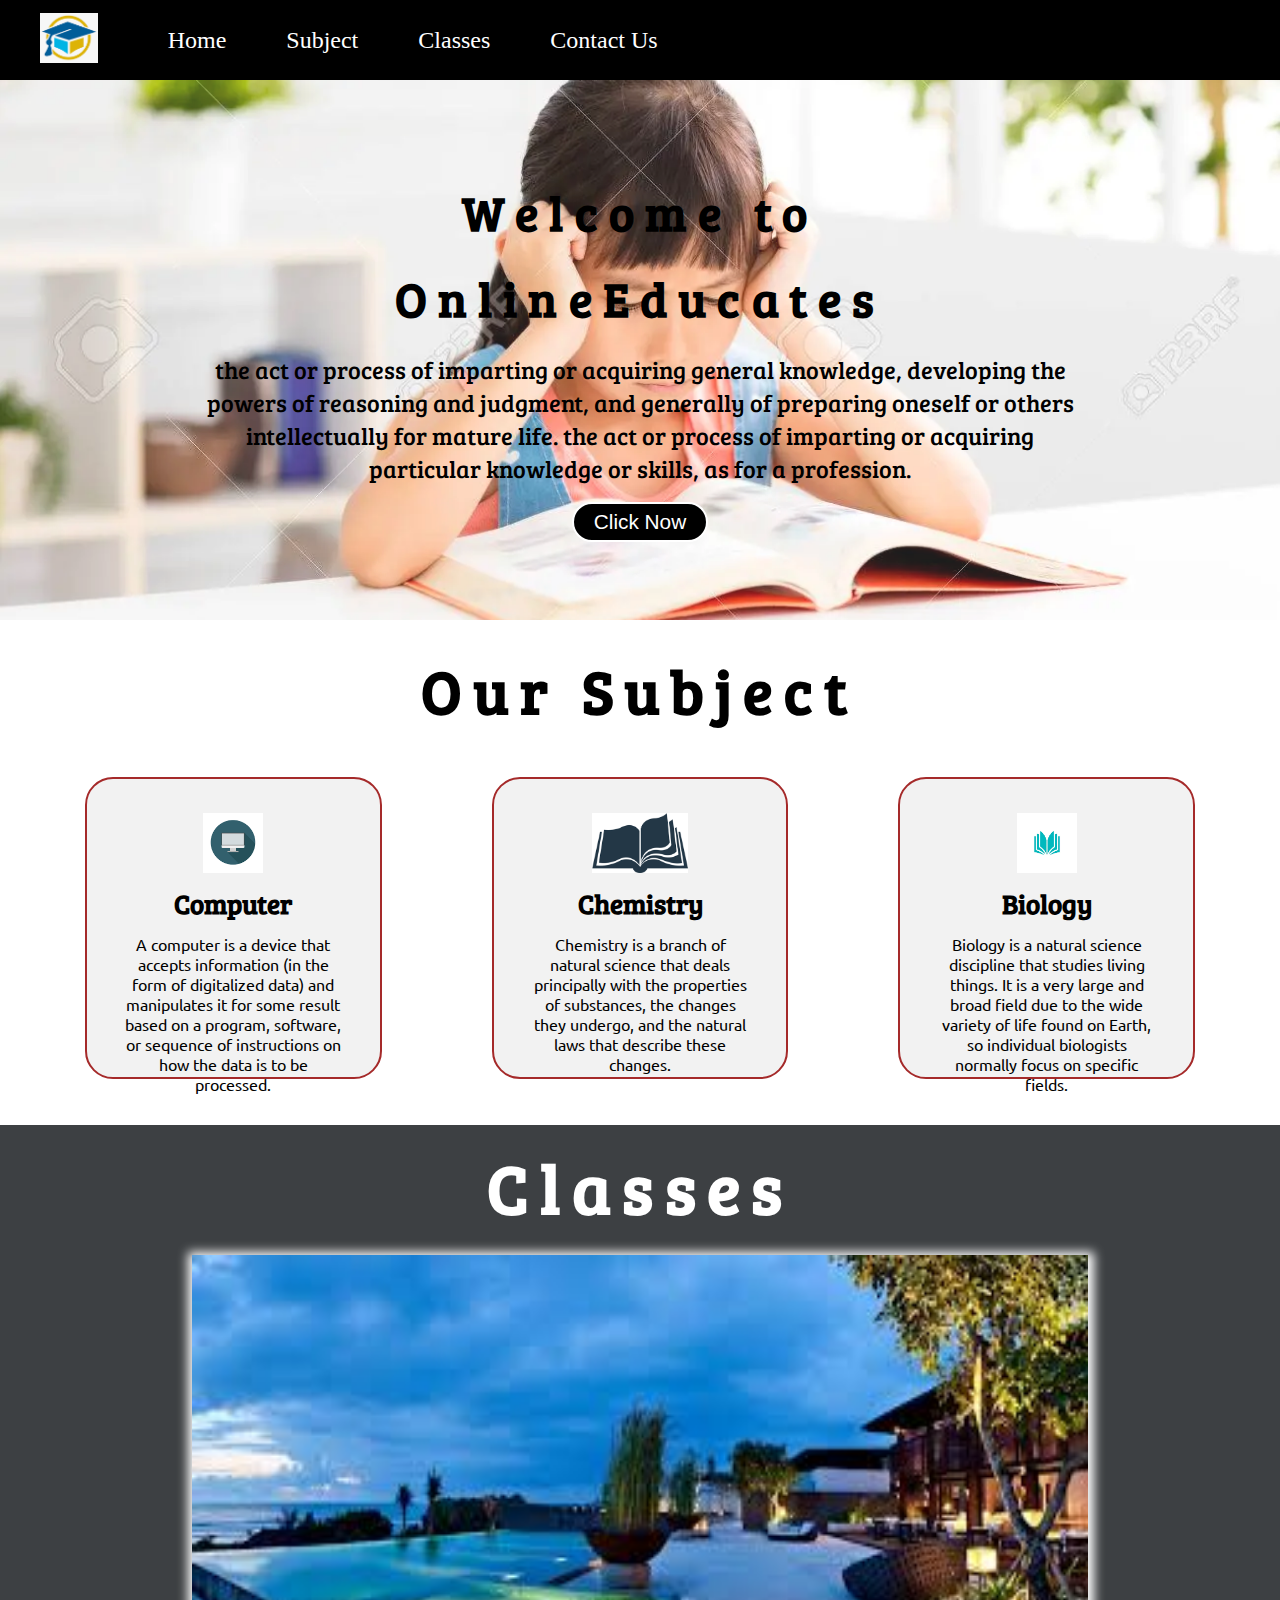
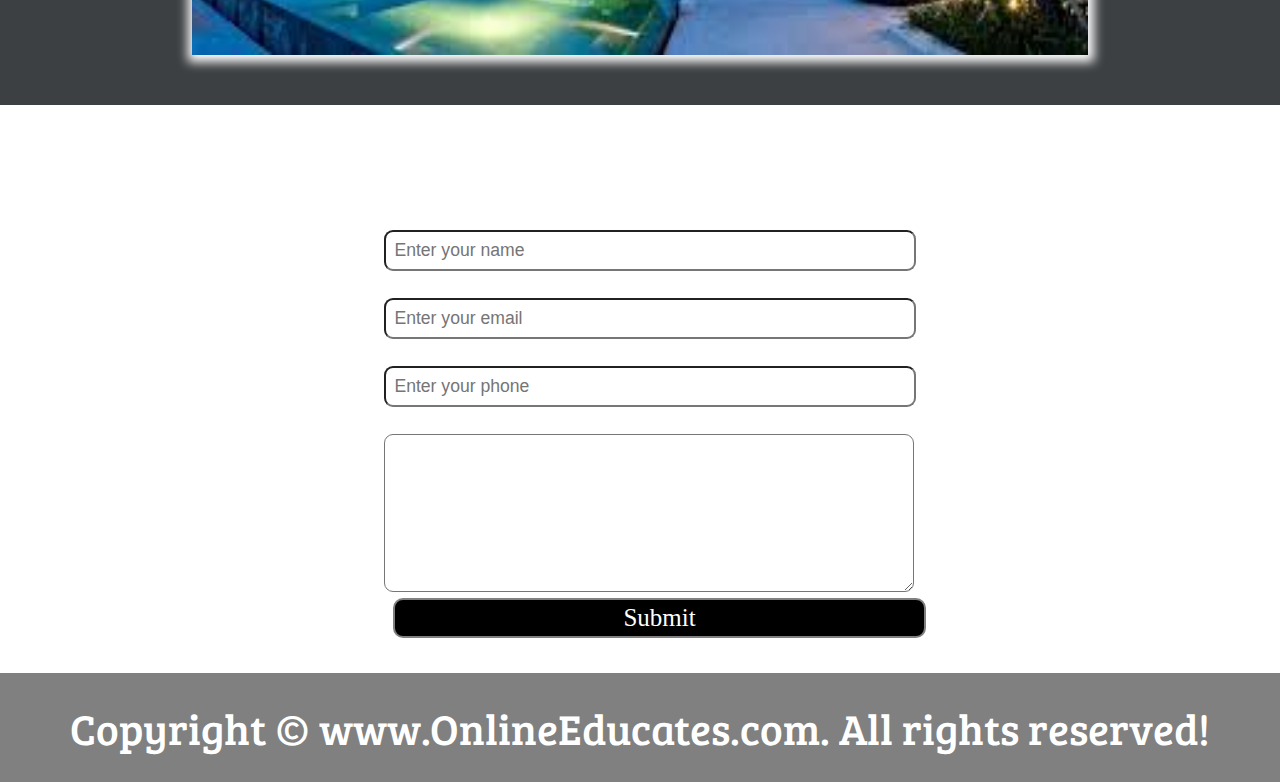
<file: index.html>
<!DOCTYPE html>
<html lang="en">

<head>
    <meta charset="UTF-8">
    <meta http-equiv="X-UA-Compatible" content="IE=edge">
    <meta name="viewport" content="width=device-width, initial-scale=1.0">
    <title>Best Online Education Service in Pakistan | OnlineEducates.com</title>
    <link rel="stylesheet" href="index.css">
    <!-- <link rel="stylesheet" href="index.js"> -->
    <link rel="stylesheet" media="screen and (max-width: 1170px)" href="phone.css">
    <link href="https://fonts.googleapis.com/css?family=Baloo+Bhai|Bree+Serif&display=swap" rel="stylesheet">
    <link href="https://fonts.googleapis.com/css2?family=Ubuntu:wght@300&display=swap" rel="stylesheet" />
</head>


<body>
    <nav id="navbar">
        <div id="download">
            <img src="./images/download.png" alt="OnlineEducates.com">
        </div>
        <ul>
            <li class="item"><a href="#Home">Home</a></li>
            <li class="item"><a href="#subject-container">Subject</a></li>
            <li class="item"><a href="#rana">Classes</a></li>
            <li class="item"><a href="#contact">Contact Us</a></li>
        </ul>
    </nav>

    <section id="home">
        <h1 class="h-primary">Welcome to OnlineEducates</h1>
        <p> the act or process of imparting or acquiring general knowledge, developing the powers of reasoning and
            judgment, and generally of preparing oneself or others intellectually for mature life. the act or process of
            imparting or acquiring particular knowledge or skills, as for a profession.</p>
        <button class="btn">Click Now</button>
    </section>

    <section id="subject-container">
        <center>
            <h1 class="secondary">Our Subject</h1>
        </center>
        <div id="services">
            <div class="box">
                <img src="./images/log1.png" alt="OnlineEducates.com">
                <center>
                    <h3 class="h-secondary">Computer</h3>
                </center>
                <p class="var">A computer is a device that accepts information (in the form of digitalized data) and
                    manipulates it for some result based on a program, software, or sequence of instructions on how the
                    data is to be processed.</p>
            </div>
            <div class="box">
                <img src="./images/log2.png" alt="OnlineEducates.com">
                <center>
                    <h3 class="h-secondary">Chemistry</h3>
                </center>
                <p class="var">Chemistry is a branch of natural science that deals principally with the properties of
                    substances, the changes they undergo, and the natural laws that describe these changes.</p>
            </div>
            <div class="box">
                <img src="./images/log3.png" alt="OnlineEducates.com">
                <center>
                    <h3 class="h-secondary">Biology</h3>
                </center>
                <p class="var">Biology is a natural science discipline that studies living things. It is a very large
                    and broad field due to the wide variety of life found on Earth, so individual biologists normally
                    focus on specific fields.</p>
            </div>
        </div>
    </section>

    <section id="rana">
        <H1>Classes</H1>
    <div class="maindiv">

    </div>
    </section>


    <section id="contact">
        <center>
            <h1 class="primary">Contact Us</h1>
        </center>
        <br>
        <div id="contact-box">
            <form action="noaction.php">
                <div class="form-group">
                    <label for="name">Name: </label>
                    <input type="text" name="name" id="name" placeholder="Enter your name">
                </div>
                <div class="form-group">
                    <label for="email">Email: </label>
                    <input type="email" name="name" id="email" placeholder="Enter your email">
                </div>
                <div class="form-group">
                    <label for="phone">Phone Number: </label>
                    <input type="phone" name="name" id="phone" placeholder="Enter your phone">
                </div>
                <div class="form-group">
                    <label for="Comment">Comment: </label>
                    <textarea name="Comment" id="Comment" cols="25" rows="7"></textarea>
                    <button id="btn">Submit</button>
                </div>
            </form>
        </div>
    </section>

    <footer>
        <div class="center">
            Copyright &copy; www.OnlineEducates.com. All rights reserved!
        </div>
    </footer>
</body>

</html>
</file>
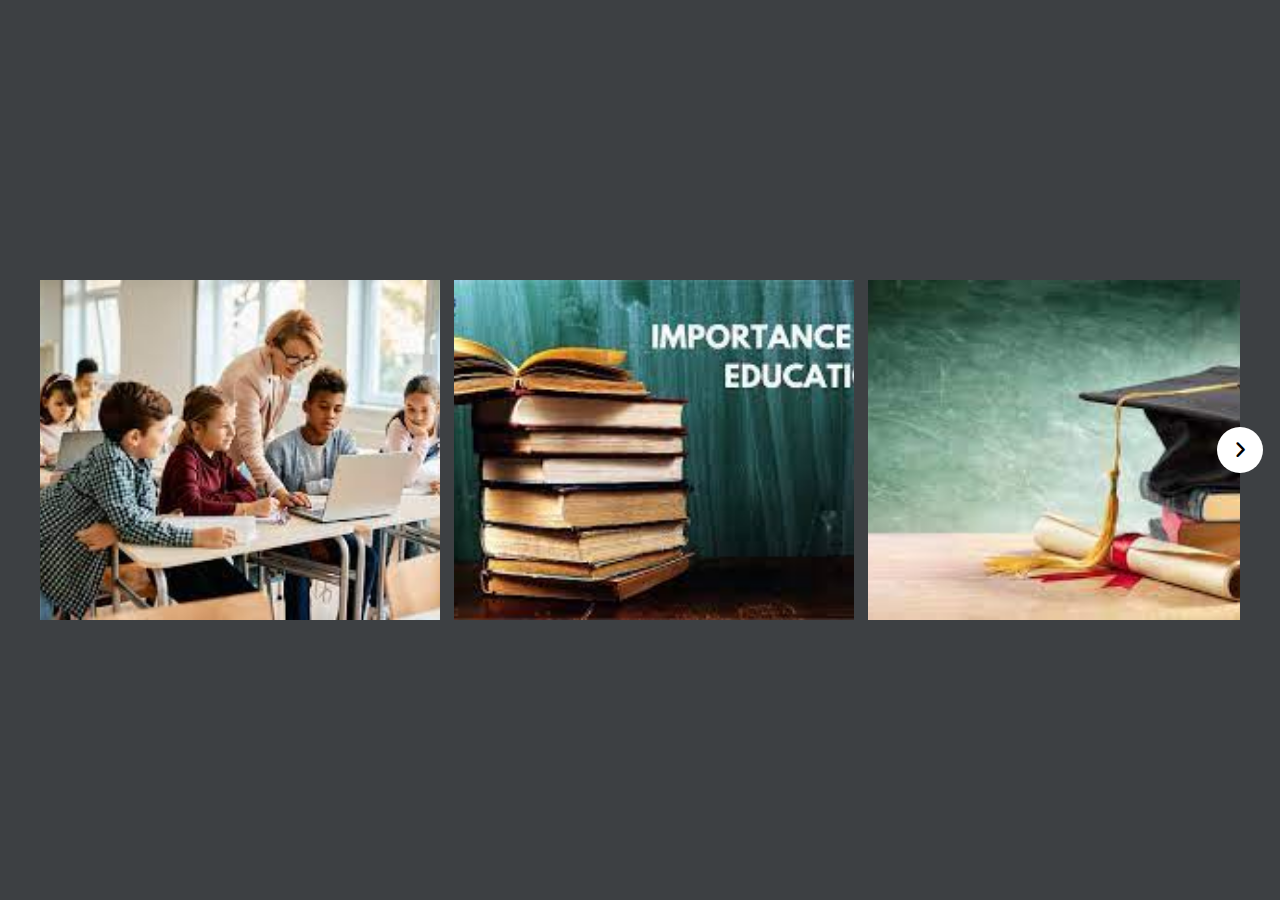
<file: edox.html>
<!DOCTYPE html>
<html lang="en">
<head>
    <meta charset="UTF-8">
    <meta http-equiv="X-UA-Compatible" content="IE=edge">
    <meta name="viewport" content="width=device-width, initial-scale=1.0">
    <title>Document</title>
    <link href="https://fonts.googleapis.com/css2?family=Ubuntu:wght@300&display=swap" rel="stylesheet" />
    <link rel="stylesheet" href="https://cdnjs.cloudflare.com/ajax/libs/font-awesome/6.2.0/css/all.min.css">
    <style>
        *{
            margin: 0;
            padding: 0;
            box-sizing: border-box;
            font-family: "Ubuntu", sans-serif;
        }

        body{
            display: flex;
            padding: 0 35px;
            align-items: center;
            justify-content: center;
            min-height: 100vh;
            background: rgba(27,31,34,0.85);
        }

        .wrapper{
            max-width: 1200px;
            position: relative;
        }

        .wrapper i{
            top: 50%;
            height: 46px;
            width: 46px;
            font-size: 1.2rem;
            cursor: pointer;
            position: absolute;
            text-align: center;
            line-height: 46px;
            background: #fff;
            border-radius: 50%;
            transform: translateY(-50%);
        }

        .wrapper .carousel{
            font-size: 0px;
            cursor: pointer;
            overflow: hidden;
            white-space: nowrap;
            scroll-behavior: smooth;
        }

        .carousel.dragging{
            cursor: grab;
            scroll-behavior: auto;
        }

        .carousel.dragging img{
            pointer-events: none;
        }
        .wrapper i:first-child{
            left: -23px;
            display: none;
        }

        .wrapper i:last-child{
            right: -23px;
        }

        .carousel img{
            height: 340px;
            object-fit: cover;
            margin-left: 14px;
            width: calc(100% / 3);
        }

        .carousel img:first-child{
            margin-left: 0px;
        }

        @media screen and (max-width: 900px) {
            .carousel img{
                width: 100%;
            }
        }
    </style>
</head>
<body>
    <div class="wrapper">
        <i id="left" class="fa-solid fa-angle-left"></i>
        <div class="carousel">
            <img src="bac1.jpg" alt="img">
            <img src="bac2.jpg" alt="img">
            <img src="bac3.jpg" alt="img">
            <img src="bac4.jpg" alt="img">
            <img src="bac5.jpg" alt="img">
            <img src="bac6.jpg" alt="img">
            <img src="bag1.jpg" alt="img">
            <img src="bag2.jpg" alt="img">
            <img src="bag3.jpg" alt="img">
            <img src="bag4.jpg" alt="img">
        </div>
        <i id="right" class="fa-solid fa-angle-right"></i>
    </div>
    <!-- <script src="index.js" defer></script> -->
</body>
</html>
</file>
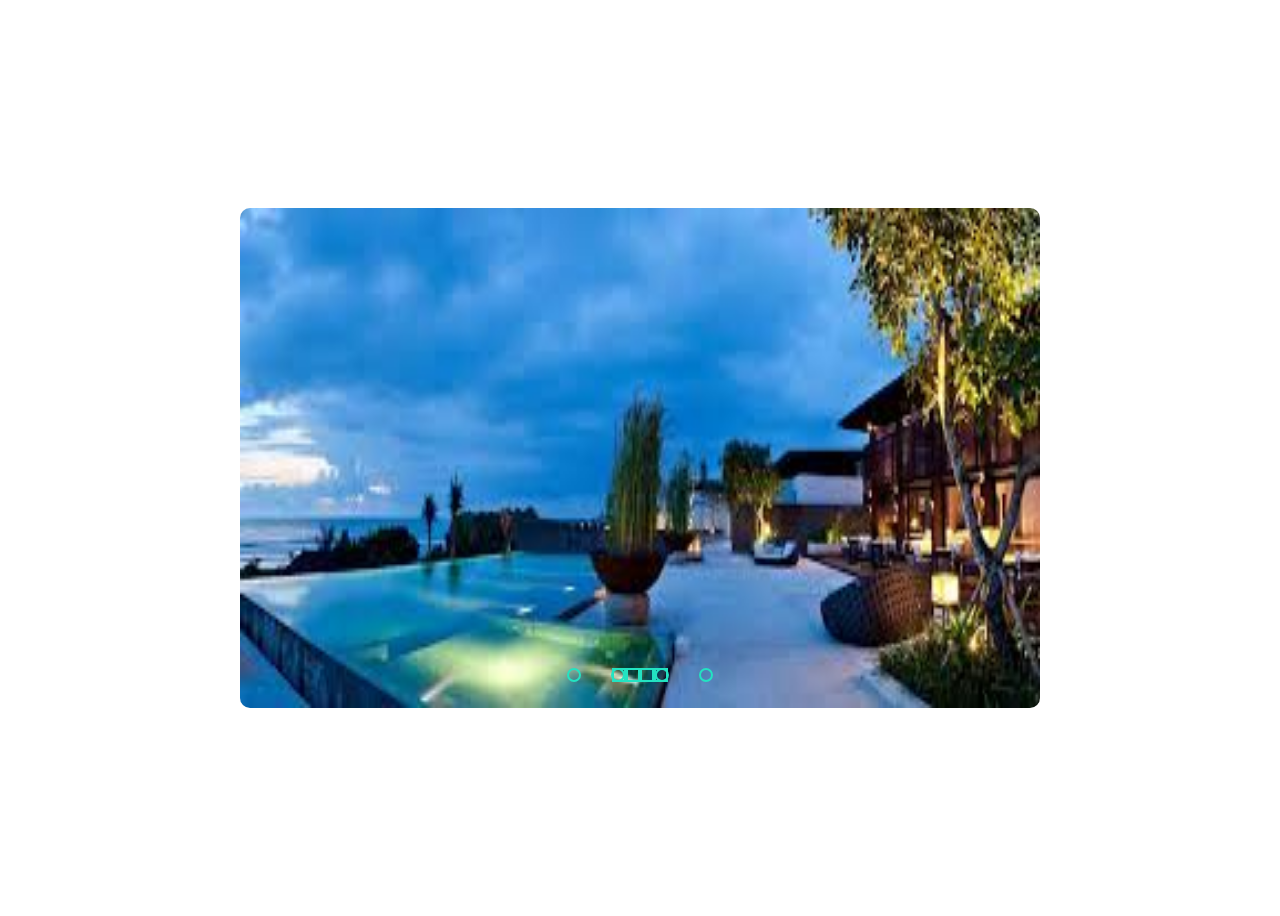
<file: indox.html>
<!DOCTYPE html>
<html lang="en">
<head>
    <meta charset="UTF-8">
    <meta http-equiv="X-UA-Compatible" content="IE=edge">
    <meta name="viewport" content="width=device-width, initial-scale=1.0">
    <title>Document</title>
    <style>
        /* body{
            padding: 0;
            margin: 0;
            height: 100vh;
            justify-self: center;
            align-items: center;
            background: #23e3c2;
        } */

        .section{
            padding: 0;
            margin: 0;
            height: 100vh;
            display: flex;
            justify-content: center;
            align-items: center;
        }

        .slider{
            width: 800px;
            height: 500px;
            border-radius: 10px;
            overflow: hidden;
        }

        .slide{
            width: 500%;
            height: 500px;
            display: flex;
        }

        .slide input{
            display: none;
        }

        .st{
            width: 20%;
            transition: 2s;
        }

        .st img{
            width: 800px;
            height: 500px;
        }

        .nav-m{
            position: absolute;
            width: 800px;
            margin-top: -40px;
            justify-content: center;
            display: flex;
        }

        .m-btn{
            border: 2px solid #23e3c2;
            padding: 5px;
            border-radius: 10px;
            cursor: pointer;
            transition: 1s;
        }

        .m-btn:not(:last-child){
            margin-right: 30px;
        }

        .m-btn:hover{
            background-color: #23e3c2;
        }

        #radio1:checked ~.first{
            margin-left: 0;
        }

        #radio2:checked ~.first{
            margin-left: -20%;
        }

        #radio3:checked ~.first{
            margin-left: -40%;
        }

        #radio4:checked ~.first{
            margin-left: -60%;
        }

        .nav-auto{
            position: absolute;
            width: 800px;
            margin-top: 460px;
            display: flex;
            justify-content: center;
        }

        .nav-auto div{
            border: 2px solid #23e3c2;
            padding: 5px;
        }
    </style>
</head>
<body>
    <section class="section">
        <div class="slider">
            <div class="slide">
                <input type="radio" name="radio-btn" id="radio1">
                <input type="radio" name="radio-btn" id="radio2">
                <input type="radio" name="radio-btn" id="radio3">
                <input type="radio" name="radio-btn" id="radio4">

                <div class="st first">
                    <img src="bag1.jpg" alt="">
                </div>

                <div class="st">
                    <img src="bag2.jpg" alt="">
                </div>

                <div class="st">
                    <img src="bag3.jpg" alt="">
                </div>

                <div class="st">
                    <img src="bag4.jpg" alt="">
                </div>

                <div class="nav-auto">
                    <div class="a-b1"></div>
                    <div class="a-b2"></div>
                    <div class="a-b3"></div>
                    <div class="a-b4"></div>
                </div>
            </div>
            <div class="nav-m">
                <label for="radio1" class="m-btn"></label>
                <label for="radio2" class="m-btn"></label>
                <label for="radio3" class="m-btn"></label>
                <label for="radio4" class="m-btn"></label>
            </div>
        </div>
    </section>
</body>
</html>
</file>
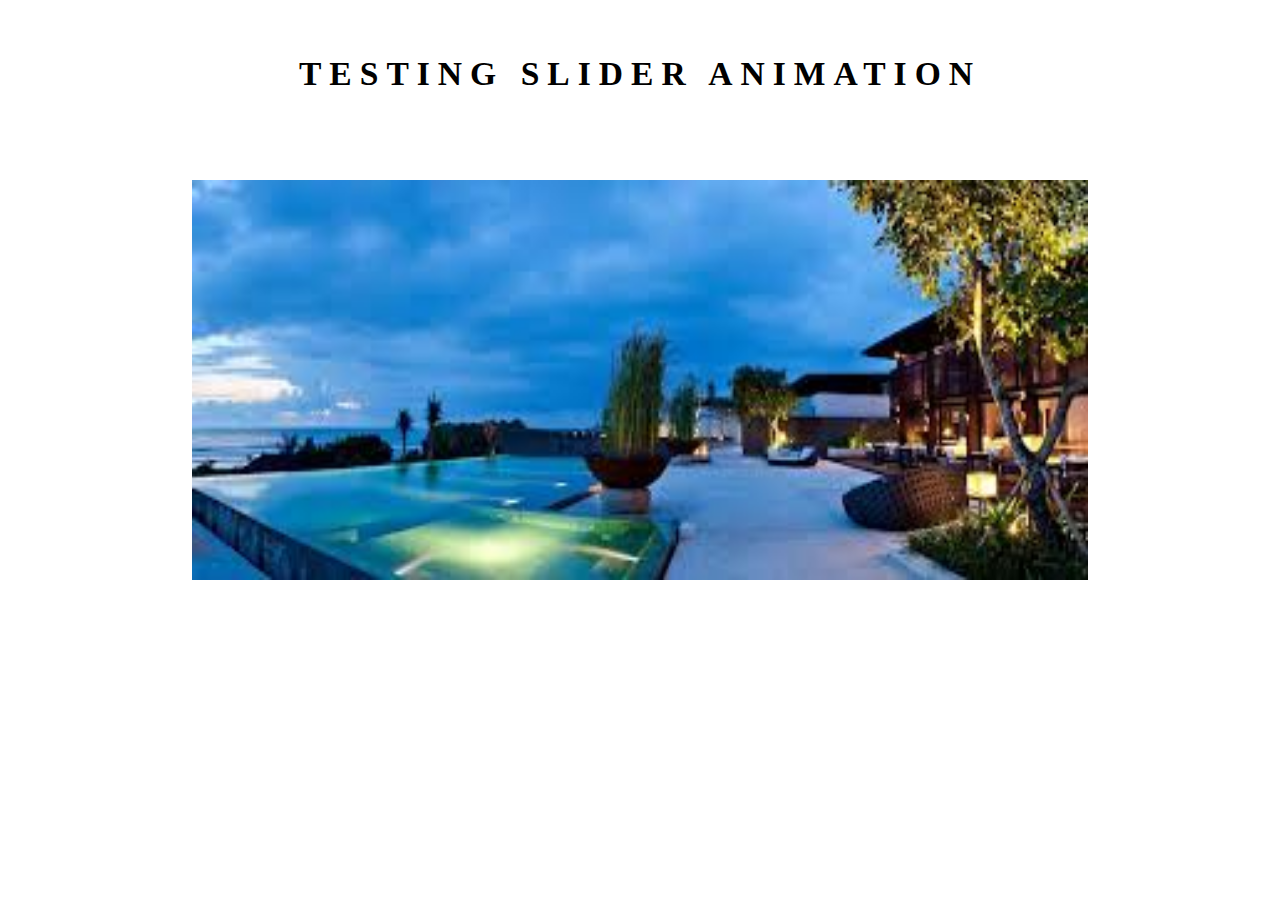
<file: slider.html>
<!DOCTYPE html>
<html lang="en">
<head>
    <meta charset="UTF-8">
    <meta http-equiv="X-UA-Compatible" content="IE=edge">
    <meta name="viewport" content="width=device-width, initial-scale=1.0">
    <title>RANA SAHAB</title>
    <style>
        /* body{
            background-color: rgba(27,31,34,0.85);
        } */

        h1{
            font-size: 2.1rem;
            line-height: 1.4;
            letter-spacing: 0.5rem;
            text-align: center;
            color: black;
            margin-top: 50px;
        }

        .maindiv{
            width: 70%;
            height: 400px;
            position: absolute;
            left: 50%;
            top: 20%;
            transform: translate(-50%);
            background-image: url('../bag1.jpg');
            background-size: 100% 100%;
            box-shadow: 1px 2px 10px 5px white;
            animation: slider 9s infinite linear;
        }

        @keyframes slider {
            0%{background-image: url('../bag1.jpg');}
            25%{background-image: url('../bag2.jpg');}
            50%{background-image: url('../bag3.jpg');}
            80%{background-image: url('../bag4.jpg');}
        }
    </style>
</head>
<body>
    <H1>TESTING SLIDER ANIMATION</H1>
    <div class="maindiv">

    </div>
</body>
</html>
</file>
<file: phone.css>
/* Navigation */
#navbar{
    flex-direction: column;
}

#navbar ul li a{
    font-size: 1rem;
    padding: 0px 7px;
    padding-bottom: 8px;
}

/* Home Section */
#home{
    height: 370px;
    padding: 3px 28px;
}

#home::before{
    height: 480px;
}

#home p{
    font-size: 12px;
}

* Services section  */
#services{
    flex-direction: column;
}

#services .box { 
    padding: 14px;
    margin: 2px 0px; 
    margin-bottom: 20px;
}

/* contact section  */
#contact-box form{
    width: 80%;
}

/* footer */
.h-primay{
    font-size: 26px;
}

.btn{
    font-size: 13px;
    padding: 4px 8px;
}
</file>
<file: index.css>
/* CSS Reset */
*{
    margin: 0;
    padding: 0;
}

/* CSS Variables */
:root{
    --navbar-height: 59px;
}

html{
    scroll-behavior: smooth;
    /* font-family: 'baloo bhai', cursive; */
}

/* Navigation Bar */
#navbar{
    display: flex;
    align-items: center;
    position: relative;
    background-color: black;
    /* position: sticky; */
    top: 0;
}

#navbar::before{
    content: "";
    /* background-color: lightblue; */
    position: absolute;
    top: 0px;
    left: 0px;
    height: 100%;
    width: 100%;
    z-index: -1;
    opacity: 0.7;
}

/* Navigation Bar: Logo and Image */
#download{
    margin: 10px 34px;
}

#download img{
    height: 50px;
    margin: 3px 6px;
}

/* Navigation Bar: List Styling */
#navbar ul{
    display: flex;
    font-family: 'baloo bhai', cursive;
}

#navbar ul li{
    list-style: none;
    font-size: 1.5rem;
}

#navbar ul li a{
    color: white;
    display: block;     
    padding: 0px 30px;
    border-radius: 20px;
    text-decoration: none;
}

#navbar ul li a:hover{
    color: black;
    background-color: white;
}

/* Home section */
#home{
    display: flex;
    flex-direction: column;
    padding: 3px 200px;
    height: 500px;
    justify-content: center;
    align-items: center;
}

#home::before{
    content: "";
    position: absolute;
    background: url('../bg1.webp') no-repeat center center/cover;
    height: 620px;
    top:0px;
    left:0px;
    width: 100%;
    z-index: -1;
    opacity:0.89;
}

#home h1{
    color: black;
    text-align: center;
    font-family: 'Bree Serif', serif;
}

#home p{
    color: black;
    text-align: center;
    font-size: 1.5rem;
    font-family: 'Bree Serif', serif;
}

.btn{
    padding: 6px 20px;
    border: 2px solid white;
    background-color: black;
    color: white;
    margin: 17px;
    font-size: 1.3rem;
    border-radius: 20px;
    cursor:pointer;
}

.btn:hover{
    background-color: brown;
    color: white;
}

/* Services Section */
#services{
    height: 300px;
    margin: 30px;
    display: flex;
}
#services .box{ 
    border: 2px solid brown;
    padding: 34px;
    margin: 2px 55px;
    border-radius: 28px;
    background: #f2f2f2;
    margin-bottom: 20px;
    height: 230px;
    width: 800px;
    text-align: center;
}

#h-primary{
    font-size: 26px;
}

#services .box img{ 
   height: 60px;
   margin: auto;
   display: block;
}

#services .box p{
    font-family: "Ubuntu", sans-serif;
} 

/* contact section */
#contact{
    position: relative;
    padding: 1px;
}

#contact::before{
    content: "";
    position: absolute;
    width: 100%;
    height: 750x;
    z-index: -1;
    opacity: 0.9;
    background: url('../bg2.jpg') no-repeat center center/cover;
}

#contact-box{
    display: flex;
    justify-content: center;
    align-items: center;
    padding-bottom: 34px;
}

#contact-box input,
#contact-box textarea{
    width: 100%;
    padding: 0.5rem;
    border-radius: 9px;
    font-size: 1.1rem;
}

#contact-box form{
    color: white;
    width: 40%;
    font-size: 1.5rem;
    font-family: 'baloo bhai', cursive;
}

#contac-box label{
    color: black;
    font-size: 1.3rem;
    font-family: 'Bree Serif', serif;
}

#btn {
    font-family: 'Baloo Bhai', cursive;
    margin: 0px 9px;
    background-color: black;
    color: white;
    padding: 4px 228px;
    border: 2px solid grey;
    border-radius: 10px;
    font-size: 25px;
    cursor: pointer;
}

#btn:hover {
    background-color: brown;
    color: white;
    border: 4px solid white;
}

/* utility classes */
.primary{
    color: white;
    font-family: 'Bree Serif', serif;
    font-size: 1rem;
    padding-top: 0px; 
}

.secondary{
    color: black;
    font-family: 'Bree Serif', serif;
    font-size: 3.8rem;
    padding: px; 
}

.h-primary{
    font-family: 'Bree Serif', serif;
    font-size: 3rem;
    padding: 12px;
}

.h-secondary{
    font-family: 'Bree Serif', serif;
    font-size: 1.7rem;
    padding: 12px;
}

.center{
    font-family: 'Bree Serif', serif;
    text-align: center;
    background-color: gray;
    color: white;
    padding: 25px;
    font-size: 2.7rem;
}

/* slider code */
#rana{
    height: 580px;
    background-color: rgba(27, 31, 34, 0.85);
}

h1{
    font-size: 4.3rem;
    line-height: 1.8;
    letter-spacing: 0.7rem;
    text-align: center;
    color: white;
    margin-top: 50px;
    font-family: 'Bree Serif', serif;
}

.maindiv{
    width: 70%;
    height: 400px;
    position: absolute;
    left: 50%;
    top: 1255px;
    transform: translate(-50%);
    background-image: url('../bag1.jpg');
    background-size: 100% 100%;
    box-shadow: 1px 2px 10px 5px white;
    animation: slider 9s infinite linear;
}

@keyframes slider {
    0%{background-image: url('../bag1.jpg');}
    25%{background-image: url('../bag2.jpg');}
    50%{background-image: url('../bag3.jpg');}
    80%{background-image: url('../bag4.jpg');}
}
</file>
